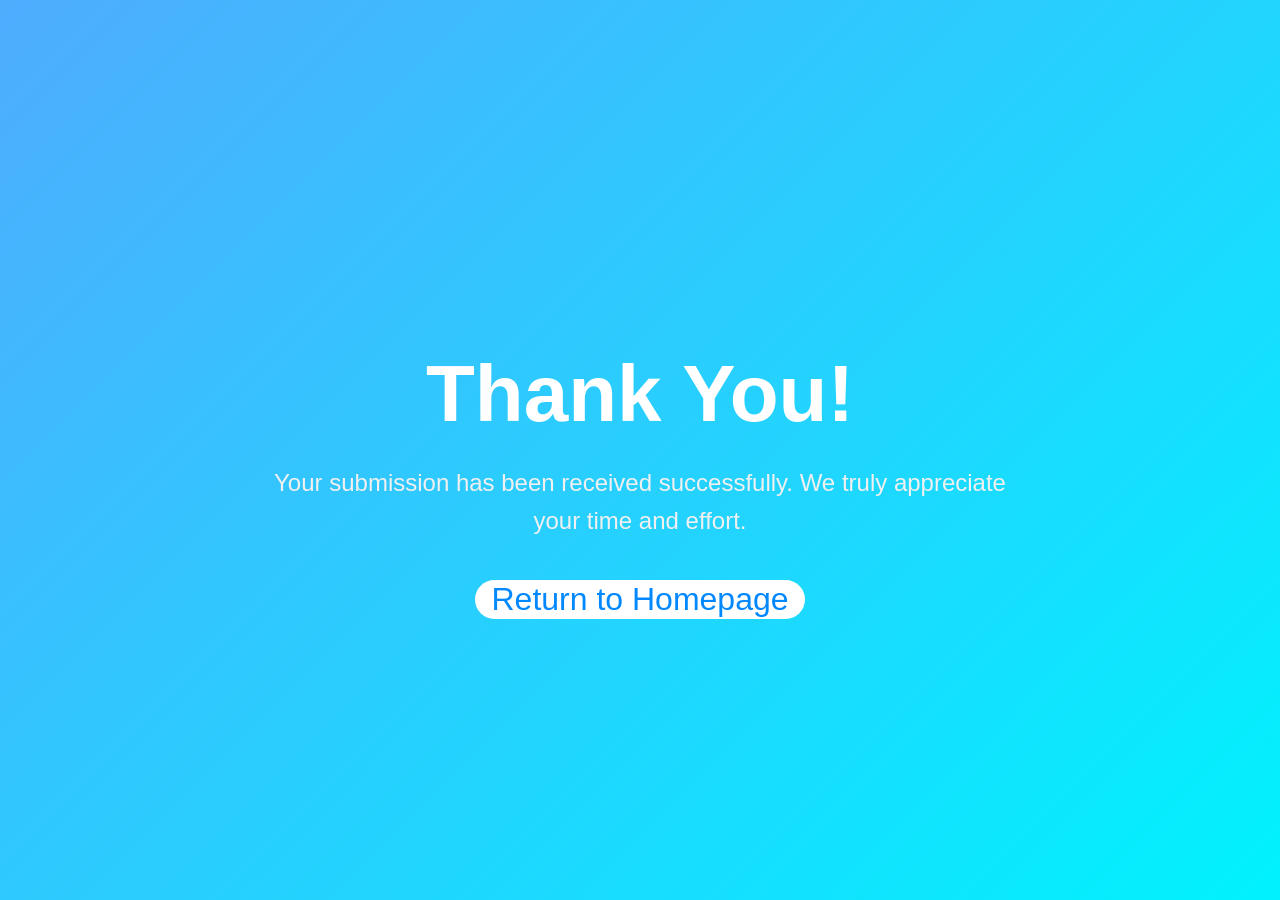
<file: pages/thank-you.html>
<!DOCTYPE html>
<html lang="en">
<head>
  <meta charset="UTF-8">
  <meta name="viewport" content="width=device-width, initial-scale=1.0">
  <title>Thank You</title>
  <link rel="stylesheet" href="/css/thank-you.css">
</head>
<body>
  <section class="hero">
    <div class="content">
      <h1>Thank You!</h1>
      <p>Your submission has been received successfully. We truly appreciate your time and effort.</p>
      <a href="index.html" class="btn">Return to Homepage</a>
    </div>
  </section>
</body>
</html>
</file>
<file: css/thank-you.css>
* {
  box-sizing: border-box;
}

body {
  margin: 0;
  font-family: Arial, sans-serif;
}

.hero {
  min-height: 100vh;
  width: 100%;
  display: flex;
  justify-content: center;
  align-items: center;
  text-align: center;
  background: linear-gradient(135deg, #4facfe, #00f2fe);
  padding: 1rem;
}

.content {
  width: 100%;
  max-width: 800px;
  padding: 20px;
}

h1 {
  font-size: 5rem;
  color: #ffffff;
  margin-bottom: 20px;
}

p {
  font-size: 1.5rem;
  color: #f0f0f0;
  margin-bottom: 40px;
  line-height: 1.6;
}

.btn {
  display: inline-block;
  padding: .05rem 1rem;
  font-size: 2rem;
  color: #0088ff;
  background-color: #fff;
  border-radius: 3rem;
  text-decoration: none;
  transition: 0.3s ease;
}

.btn:hover {
  background: #b2b2b2;
}

/* Mobile 
@media (max-width: 480px) {
h1 {
  font-size: 2.5rem;
  color: #ffffff;
  margin-bottom: 20px;
}
p {
  display: none;
}

.btn {
  display: inline-block;
  padding: 10px 16px;
  font-size: 2rem;
  border-radius: 3rem;
  text-decoration: none;
  transition: 0.3s ease;
}
}*/
</file>
